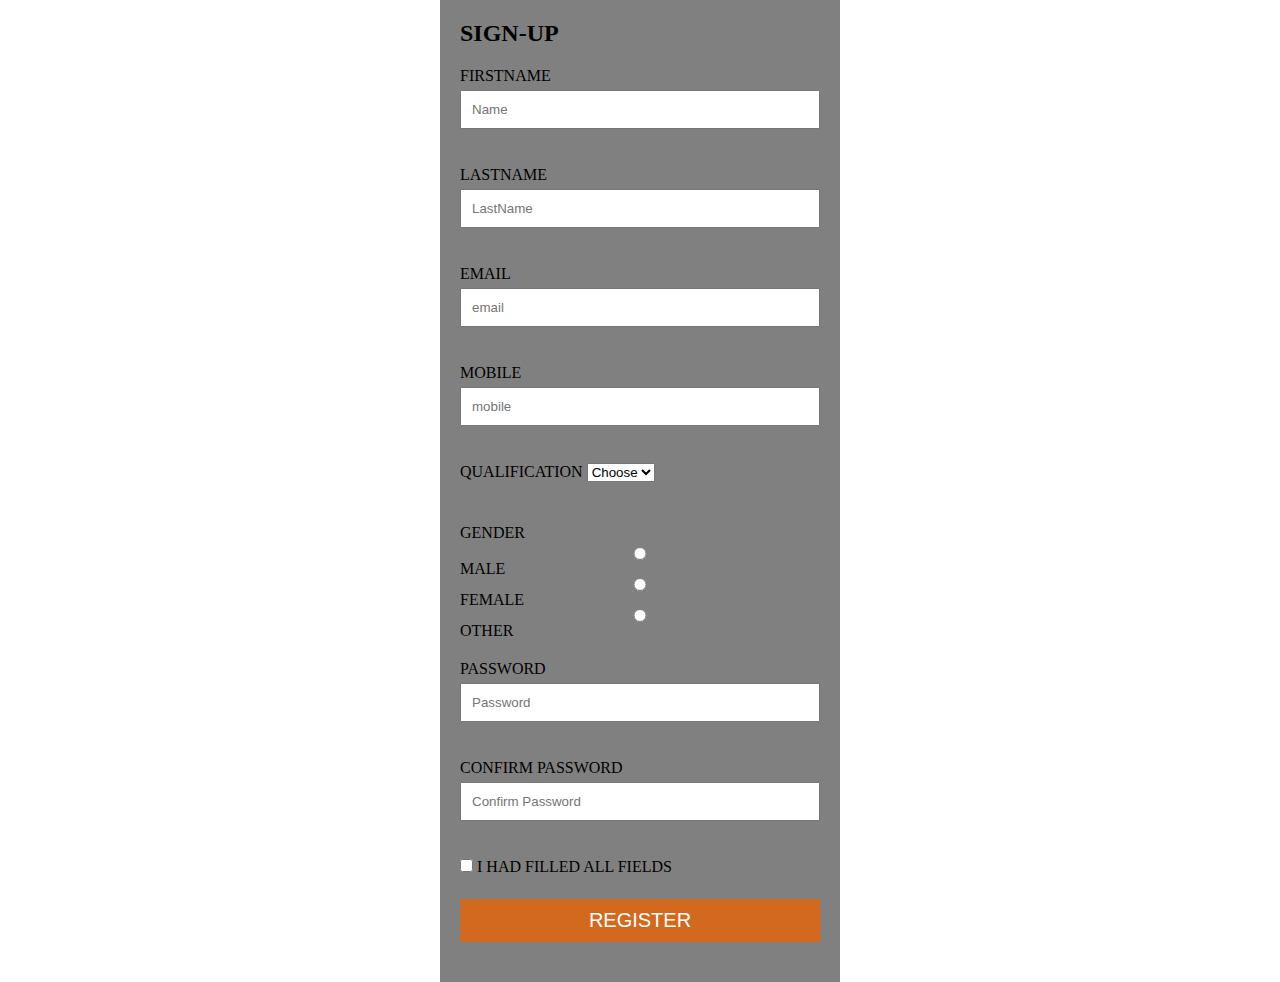
<file: index.html>
<!DOCTYPE html>
<html lang="en">
  <head>
    <meta charset="utf-8">
    <title>Welcome to Signup page</title>
    <link rel="stylesheet" href="style.css">
    </head>
  <body>
    <form id="create-account-form" action="value.html" method="POST" onsubmit="validateForm()">
       <div class="title">
         <h2>Sign-up</h2>
       </div>
        <!-- username -->
        <div class="input-group">
           <label for="usernaname">FirstName</label>
           <input type="text" name="username" value="" id="username" placeholder="Name">
           <i class="fas fa-check-circle"></i>
           <i class="fas fa-exclamation-circle"></i>
           <p>Error Message</p>
        </div>
        <!-- lastname -->
        <div class="input-group">
         <label for="lastname">LastName</label>
         <input type="text" name="lastname" value="" id="lastname" placeholder="LastName">
         <i class="fas fa-check-circle"></i>
         <i class="fas fa-exclamation-circle"></i>
         <p>Error Message</p>
      </div>
        <!-- email -->
        <div class="input-group">
           <label for="email">Email</label>
           <input type="email" name="email" value="" id="email" placeholder="email">
           <i class="fas fa-check-circle"></i>
           <i class="fas fa-exclamation-circle"></i>
           <p>Error Message</p>
        </div>
        <!-- mobilenumber -->
        <div class="input-group">
         <label for="mobile">Mobile</label>
         <input type="mobile" name="mobile" value="" id="mobile" placeholder="mobile">
         <i class="fas fa-check-circle"></i>
         <i class="fas fa-exclamation-circle"></i>
         <p>Error Message</p>
      </div>
      <!-- Qualification -->
        
         <div class="input-group">
         <!-- <input type="qualification"required> -->
         <label for="qualification" name="qualification" value="">Qualification</label>
         <select id="qualification">
         <option selected disabled value="Choose">Choose</option>
         <option value="HSC" id="HSC">HSC</option>
         <option value="UG" id="UG">UG</option>
         <option value="PG" id="PG">PG</option>
      </select>
      <p id="text" style="display:inline-block">Click the qualification</p>
      </div>
      <!-- -->
      <!-- Gender -->
     <div class="input-group">
            <label>
            Gender
            </label><br>
            <input type="radio" value="Male" name="gender"> Male 
            <input type="radio" value="Female" name="gender"> Female 
            <input type="radio" value="Other" name="gender"> Other
         </div>
        <!-- password -->
        <div class="input-group">
           <label for="password">Password</label>
           <input type="password" name="password" value="" id="password" placeholder="Password">
           <i class="fas fa-check-circle"></i>
           <i class="fas fa-exclamation-circle"></i>
           <p>Error Message</p>
        </div>
        <!-- confirm password -->
        <div class="input-group">
           <label for="confirm-password">Confirm Password</label>
           <input type="password" name="confirm-password" value="" id="confirm-password" placeholder="Confirm Password">
           <i class="fas fa-check-circle"></i>
           <i class="fas fa-exclamation-circle"></i>
           <p>Error Message</p>
        </div>
        <!-- checkbox -->
      
      <div class="input-group" >   
      <input type="checkbox" id="check" name="check" value="check">
      <label for="check" class="checkBox"> I had filled all fields</label><br>
      <p id="text" style="display:inline-block">Click the checkbox</p>
      <button type="submit" name="button" class="btn" onclick="validateForm()">Register</button>
      </div>
      
    </form>

    <script type="text/javascript" src="validation.js">

    </script>
  </body>
</html>
</file>
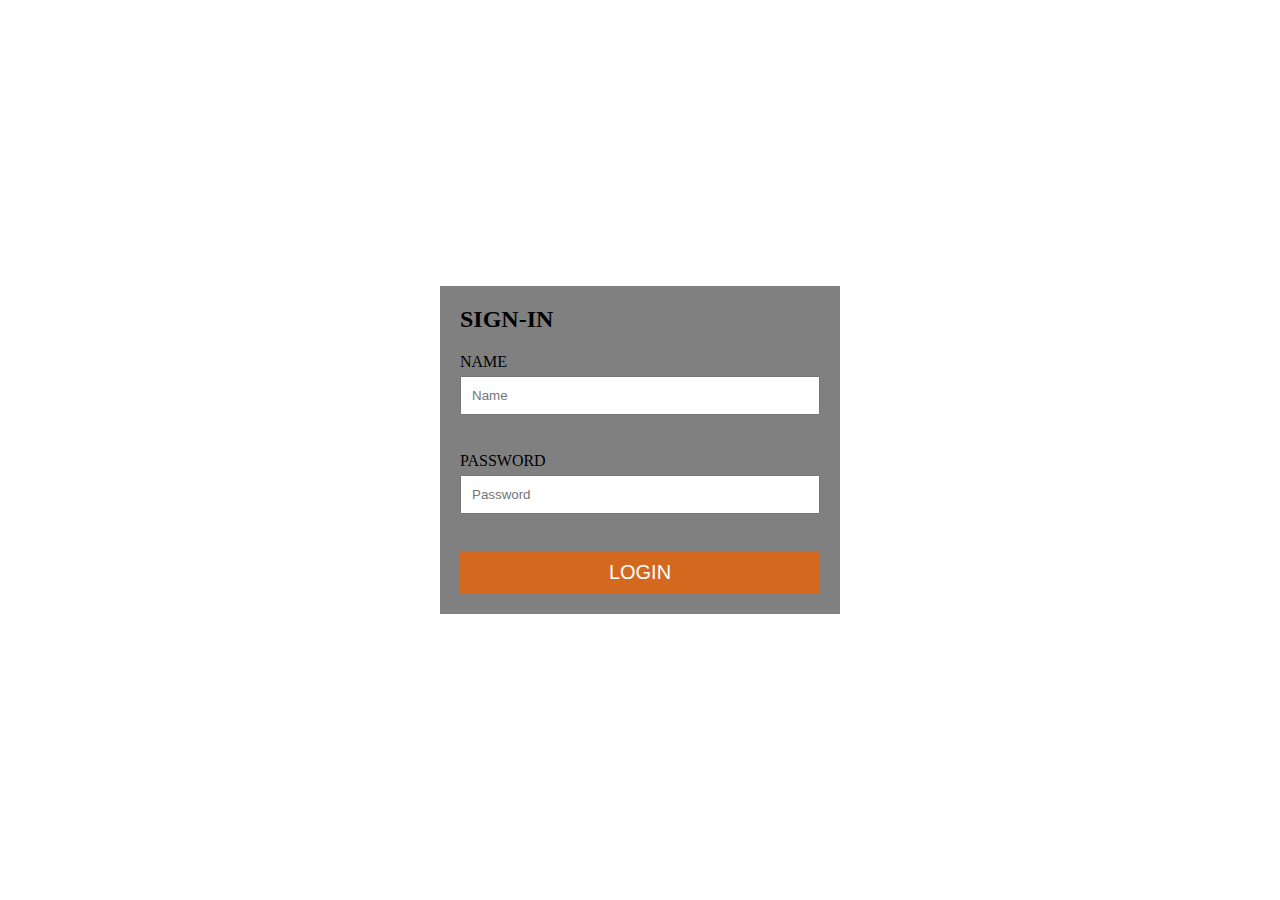
<file: signin.html>
<!DOCTYPE html>
<html lang="en" dir="ltr">
  <head>
    <meta charset="utf-8">
    <title>Welcome to Signin page</title>
  </head>
  <style>
  *{
    padding: 0;
    margin:0;
    box-sizing: border-box;
  }
  body{
    display: flex;
    justify-content: center;
    align-items:center;
    min-height: 100vh;
    background-color: white;
  }
  #create-account-form{
    width:400px;
    padding: 20px;
    text-transform: uppercase;
    background-color: grey;
  }
  .title{
    margin-bottom: 10px;
  
  }
  .input-group{
    margin: 20px 0px;
    position: relative;
  }
  
  .input-group label{
    display: inline-block;
    margin-bottom: 5px;
  }
  
  .input-group input{
    display: block;
    width: 100%;
    padding: 10px;
  }
  .input-group check{
    display:inline;
  }
  .error input{
    border:3px solid red;
  }
  .success input{
     border: 3px solid green;
  }
  .input-group i{
    position: absolute;
    right:10px;
    top:35px;
    visibility: hidden;
  }
  .success i.fa-check-circle{
    visibility: visible;
    color:green;
  }
  .error i.fa-exclamation-circle{
    visibility: visible;
    color: red;
  }
  .input-group p{
    color: red;
    font-size: 15px;
    visibility: hidden;
  }
  .error p{
    visibility: visible;
  }
 
  
  .btn{
    width:100%;
    padding:10px;
    background-color: chocolate;
    font-size: 20px;
    color:white;
    text-transform:uppercase;
    border: none;
  }
 
  </style>
  <body>
    <form id="create-account-form" action="value.html" method="GET" onclick="validateForm()">
       <div class="title">
         <h2>Sign-in</h2>
       </div>
        <!-- username -->
        <div class="input-group">
           <label for="username">Name</label>
           <input type="text" name="username" value="" id="username" placeholder="Name">
           <i class="fas fa-check-circle"></i>
           <i class="fas fa-exclamation-circle"></i>
           <p>Error Message</p>
        </div>
       <!-- password -->
       <div class="input-group">
        <label for="password">Password</label>
        <input type="password" name="password" value="" id="password" placeholder="Password">
        <i class="fas fa-check-circle"></i>
        <i class="fas fa-exclamation-circle"></i>
        <p>Error Message</p>
     </div>
     <!-- login -->
     <button name="button" class="btn" onclick="validateForm()">Login</button>
     <script>
       var form=document.getElementById('create-account-form');
       var usernameInput=document.getElementById('username');
       var PasswordInput=document.getElementById('password');
       form.addEventListener('submit',(event)=>{
   
          validateForm();
          if(isFormValid()==true){
            form.submit();
          }else{
              event.preventDefault();
          }
        });
        // prevent submit form even one field is not valid
        function isFormValid(){
        const inputContainers=form.querySelectorAll('.input-group');
        let result=true;
        inputContainers.forEach((container)=>{
          if(container.classList.contains('error')){
            result=false;
          }
        });
        return result;
      }
      function validateForm() {
         //username
            if(usernameInput.value.trim()==''){
          setError(usernameInput,'Name cannot be Empty');
        }
        else if(usernameInput.value.trim().length>15){
            setError(usernameInput,'Name must be max 15 Characters');
            
        }
        else{
          setSuccess(usernameInput);
          localStorage.setItem('username',usernameInput.value);
        }
        //password
        if(PasswordInput.value.trim()==''){
          setError(PasswordInput,'Password cannot be Empty');
        }
        else if(PasswordInput.value.trim().length<6||PasswordInput.value.trim().length>20){
          setError(PasswordInput,'Password Must be Between 6 and 20 characters');
        }
        else{
          setSuccess(PasswordInput);
        }

        }
        function setError(element,errorMessage){
        
        const parent=element.parentElement;
       
        if(parent.classList.contains('success')){
          parent.classList.remove('success');
        }
        parent.classList.add('error');
        const paragraph=parent.querySelector('p');
        paragraph.textContent=errorMessage;
      }
      function setSuccess(element){
        const parent=element.parentElement;
        if(parent.classList.contains('error')){
          parent.classList.remove('error');
        }
        parent.classList.add('success');
        // const paragraph=parent.querySelector('p');
        // paragraph.textContent=successMessage;
      }


     </script>
     
     </form>
    </body>
 </html>
</file>
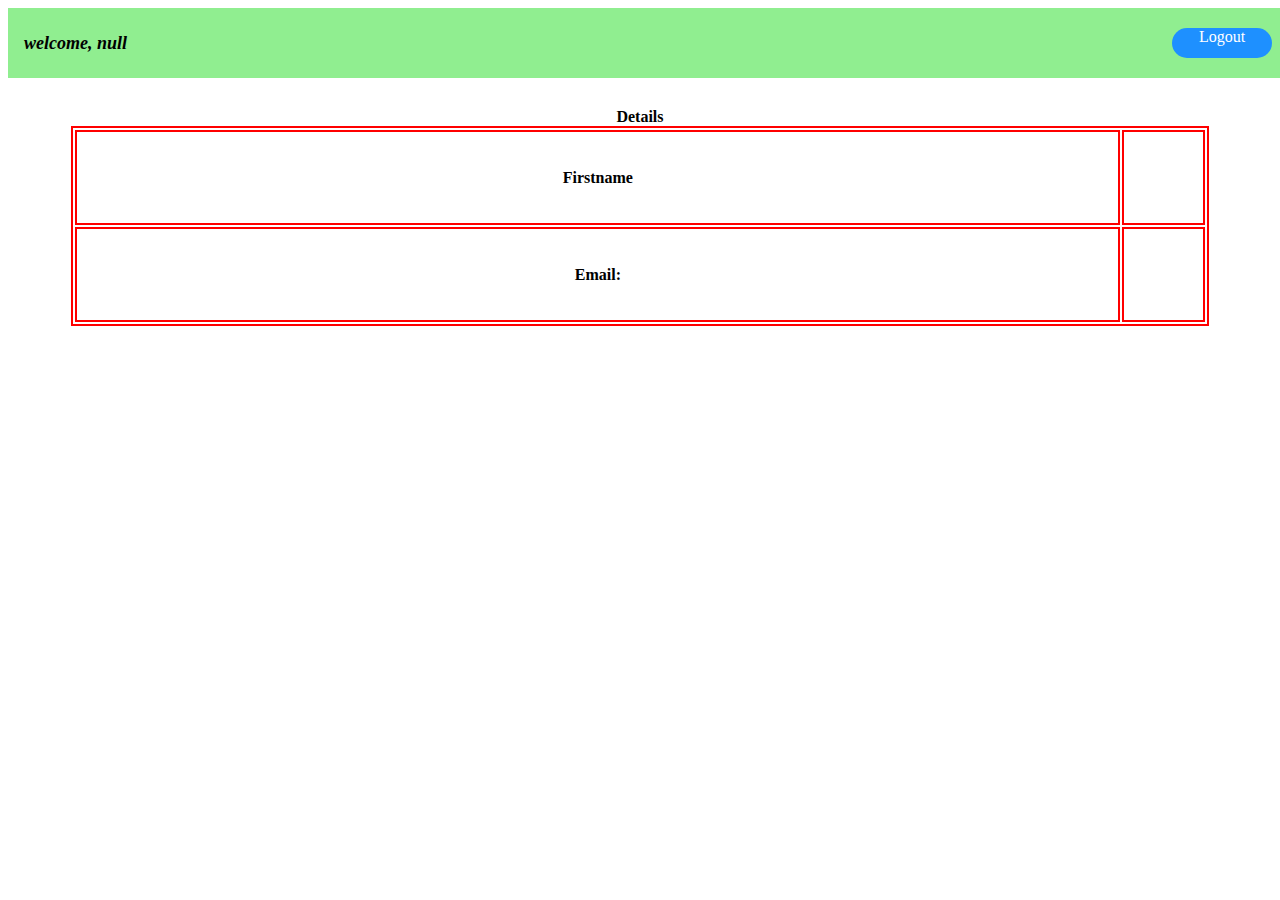
<file: value.html>
<!DOCTYPE html>
<html>
    <head>
        <meta name="viewport" content="width=device-width, initial-scale=1.0">
        <title>Form Validation</title>
        <style>
           
            .header
            {
                display: flex;
                justify-content: space-between;
                align-items: center;
                position: fixed;
                width: 100vw;
                height: 70px;
                background-color: lightgreen;
            }
            
            .header #box
            {
                margin-left: 1rem;
                font-size: large;
                font-weight: bold;
                font-style: oblique;
            }
            .header a
            {
                text-decoration: none;
                width: 100px;
                height: 30px;
                border-radius: 1rem;
                background-color: dodgerblue;
                color: white;
                text-align: center;
                margin-right: 1rem;
            }
            .center {
                position: relative;
                bottom: -100px;
                margin: auto;
                width: 90%;
                height: 200px;
           }
           table,th,td{
               border:2px solid red;
           }

            
        </style>
    </head>
    <body>
        <form id="create-form" action="index.html" method="POST"></form>
      
        <section class="header">
            <div id="box"></div>
            <a href= 'signin.html'>Logout</a>
        </section>
       
        <script>
            var x = localStorage.getItem("unname");
            document.getElementById("box").textContent = 'welcome, ' + x ;
        </script>
     <form>
       <table class="center">
            <caption><b>Details</b></caption>
             <tr>
                <th><label for="name">Firstname</th>
                <td id = "name"></td>
            </tr>
            <tr>
                <th><label for="Emailid">Email:</label></th>
                <td id="email"></td>
            </tr>
        </table>
    </form>
    </body>
    <script>
        document.getElementById("name").textContent=localStorage.getItem('username');
        document.getElementById("email").innerHTML=x;
        var x = localStorage.getItem("unname");
        document.getElementById("box").textContent = 'welcome, ' + x ;
    </script>
</html>
</file>
<file: style.css>
*{
    padding: 0;
    margin:0;
    box-sizing: border-box;
  }
  body{
    display: flex;
    justify-content: center;
    align-items:center;
    min-height: 100vh;
    background-color: white;
  }
  #create-account-form{
    width:400px;
    padding: 20px;
    text-transform: uppercase;
    background-color: grey;
  }
  .title{
    margin-bottom: 10px;
  
  }
  .input-group{
    margin: 20px 0px;
    position: relative;
  }
  
  .input-group label{
    display: inline-block;
    margin-bottom: 5px;
  }
  
  .input-group input:not(input[type='checkbox']){
    display: block;
    width: 100%;
    padding: 10px;
  }
  input[type="checkbox"]{
    display: inline;
  }
  .checkBox{
    display: inline;
  }
  .error input{
    border:3px solid red;
  }
  .success input{
     border: 3px solid green;
  }
  .input-group i{
    position: absolute;
    right:10px;
    top:35px;
    visibility: hidden;
  }
  .success i.fa-check-circle{
    visibility: visible;
    color:green;
  }
  .error i.fa-exclamation-circle{
    visibility: visible;
    color:rgb(158, 45, 45);
  }
  .input-group p{
    color: rgb(158, 45, 45);
    font-size: 15px;
    visibility: hidden;
  }
  .error p{
    visibility: visible;
  }
 
  
  .btn{
    width:100%;
    padding:10px;
    background-color: chocolate;
    font-size: 20px;
    color:white;
    text-transform:uppercase;
    border: none;
  }
</file>
